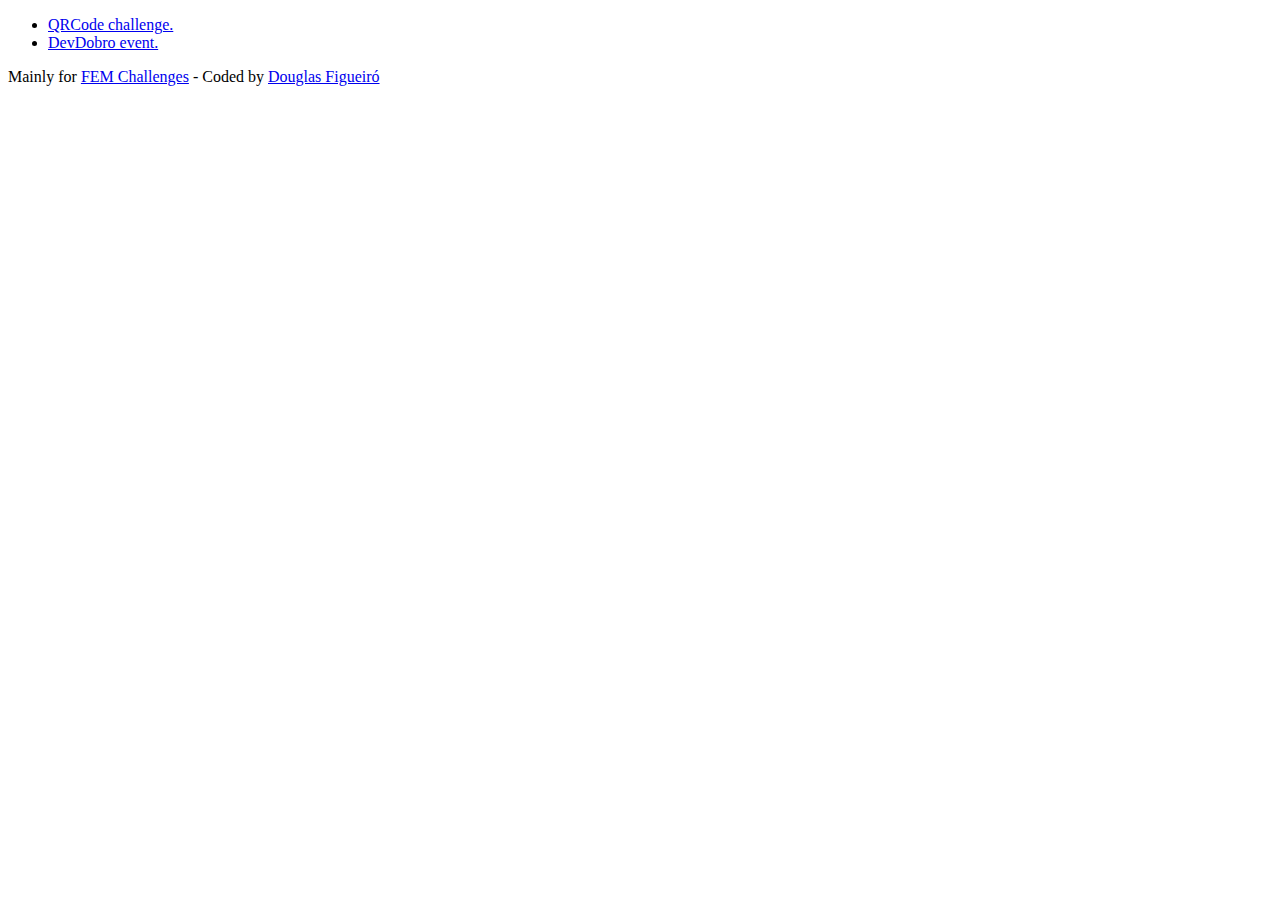
<file: index.html>
<!DOCTYPE html>
<html lang="en">
<head>
    <meta charset="UTF-8">
    <meta http-equiv="X-UA-Compatible" content="IE=edge">
    <meta name="viewport" content="width=device-width, initial-scale=1.0">
    <title>fig4ro's page</title>
</head>
<body>
    <header></header>
    <main>
        <ul>
            <li><a href="./src/qrcode_page/qrcode.html">QRCode challenge.</a></li>
            <li><a href="./src//devdobro/devdobro.html">DevDobro event.</a></li>
        </ul>
    </main>
    <footer>
        Mainly for <a href="https://www.fronendmentor.io">FEM Challenges</a> - Coded by <a href="https://github.com/fig4ro">Douglas Figueiró</a>
    </footer>
</body>
</html>
</file>
